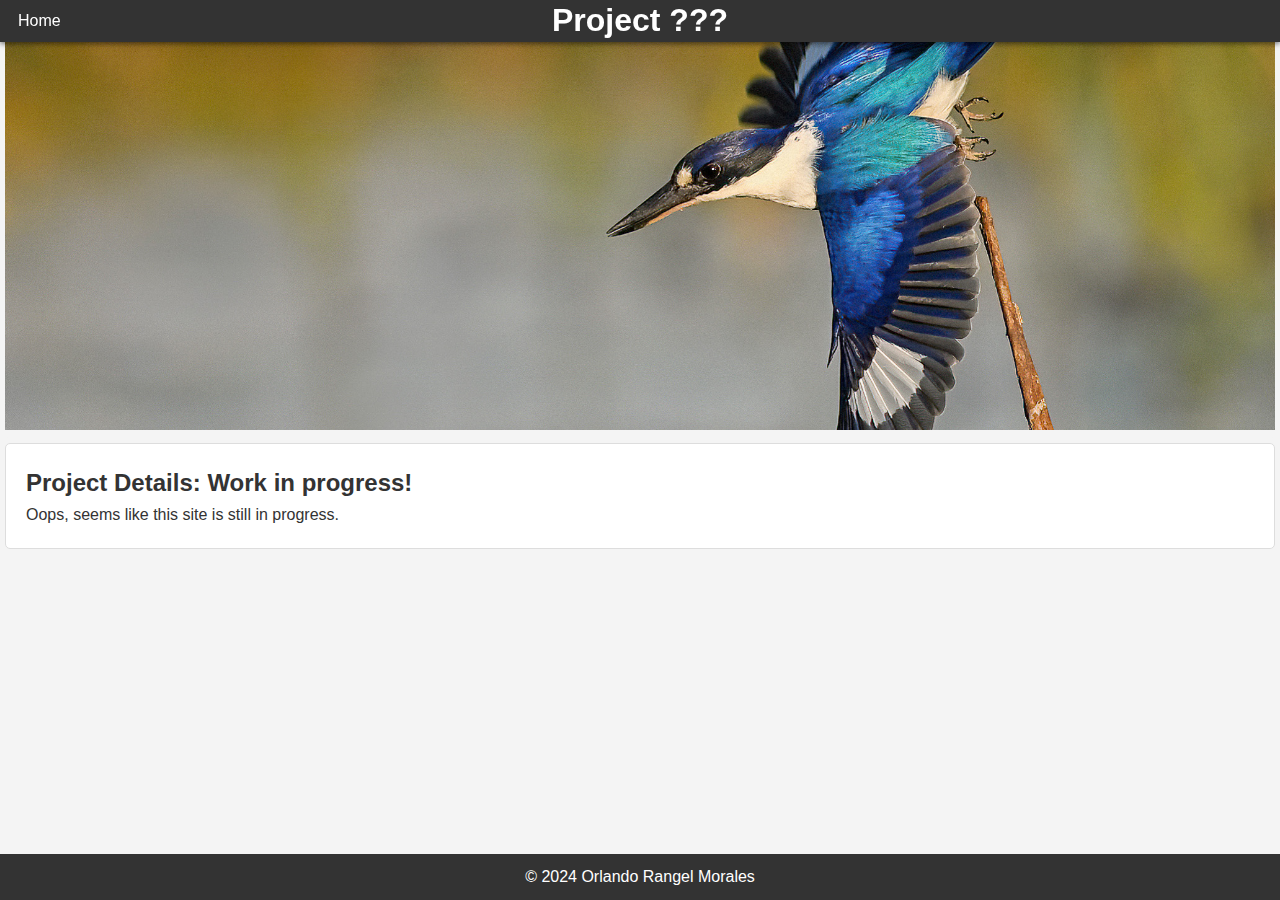
<file: project1.html>
<!DOCTYPE html>
<html lang="en">
<head>
    <meta charset="UTF-8">
    <meta name="viewport" content="width=device-width, initial-scale=1.0">
    <title>Project 1</title>
    <link href="styles.css" rel="stylesheet" type="text/css">
    <link href="projectstyles.css" rel="stylesheet" type="text/css">
</head>
<body>
    <header>
        <nav>
            <div>
                <a href="index.html#projects-anchor">Home</a>
            </div>
            <h1>Project ???</h1>
            <div>
                
            </div>
        </nav>
    </header>

    <section id="project-cover">
        <img src='images/sampleimage_1.jpg' alt="Project 1 Image">
    </section>

    <section id="project-details">
        <div class="project-contents">
            <h2>Project Details: Work in progress!</h2>
            <p>Oops, seems like this site is still in progress.
            </p>
        </div>
    </section>

    <footer>
        <p>&copy; 2024 Orlando Rangel Morales</p>
    </footer>
</body>
</html>
</file>
<file: projectstyles.css>
#project-cover {
    margin-top: 30px;
    padding: 0;
    border: 0;
    background-color: #f4f4f4;
}

#project-cover img{
    width: 100%;
    max-height: 400px;
    object-fit: cover;
}

footer{
    position: absolute;
}
</file>
<file: styles.css>
/* File behavior */
html{
    scroll-behavior: smooth;
}

/* Reset some default styles */
body, h1, h2, h3, p, ul {
    margin: 0;
    padding: 0;
    font-family: Arial, sans-serif;
}

/* Paragraph styling */
p{
    font-size: medium;
}

/* Body styling */
body {
    line-height: 1.6;
    background-color: #f4f4f4;
    color: #333;
}

/* Anchor settings for good scroll */
.anchor{
    position: relative;
    top: -40px;
}

/* Section styling */
section {
    margin: 5px 5px;
    padding: 20px;
    background-color: #fff;
    border: 1px solid #ddd;
    border-radius: 5px;
}

section a{
    color: rgb(0, 175, 155);
}

section h2 {
    margin-top: 0;
}

section ul{
    list-style-type: disc;
    padding-left: 30px;
}

/* Footer styling */
footer {
    background-color: #333;
    color: #fff;
    text-align: center;
    padding: 10px 0;
    bottom: 0;
    width: 100%;
}

/* Header styling */
header {
    background-color: #333;
    color: #fff;
    padding: 0;
    top: 0;
    text-align: center;
    margin-bottom: 20px;
    position: fixed;
    width: 100%;
    box-shadow: 0 2px 5px rgba(0, 0, 0, 0.5);
}

/* Navigation header styling */
header nav {
    display: flex;
    justify-content: space-between;
    align-items: center;
    margin: 8px;
}

header nav h1 {
    position: absolute;
    left: 0;
    right: 0;
    margin: auto;
    width: 40%;
}

header div {
    display: flex;
}

header div a {
    color: #fff;
    text-decoration: none;
    margin: 0 10px;
}

header div a:hover {
    text-decoration: underline;
}

/* Header hiding for mobile */
@media (max-aspect-ratio: 1 / 1){
    header h1{
        display: none;
    }
}

/* Specific section styling */
#home {
    margin-top: 30px;
    margin-bottom: -2px;
    padding: 0;
    border: 0;
    background-color: #f4f4f4;
}

#home img{
    width: 100%;
    height: auto;
    max-height: 50vh;
    object-fit: cover;
}

#home video{
    width: 100%;
    height: auto;
    max-height: 50vh;
    object-fit: cover;
}

#projects img{
    border-radius: 2%;
    width: 100%;
    aspect-ratio: 1 / 1;
    object-fit: cover;
    border-style: solid;
    border-color: #333;
    border-width: 2px;
}

#projects .project-grid{
    display: grid;
    grid-template-columns: repeat(3, 1fr);
    max-width: 1000px;
    margin: 0 auto;
    margin-top: 20px;
    gap: 40px;
    padding: 0px;
}

#about{
    display: grid;
    grid-template-columns: repeat(2, 1fr);
}

#about img{
    border-radius: 2%;
    max-height: 400px;
    object-fit: cover;
    width: 80%;
    float: right;
}

/* Mobile settings */
@media (max-aspect-ratio: 1 / 1) {
    #about{
        grid-template-columns: repeat(1, 2fr);
    }
    #about img{
        /* display: none; */
        margin-top: 5%;
        width: 100%;
    }
    header nav a{
        text-decoration: underline;
    }
    #projects .project-grid{
        grid-template-columns: repeat(2, 1fr);
    }
    #projects .project-grid p{
        display: none;
    }
}
</file>
